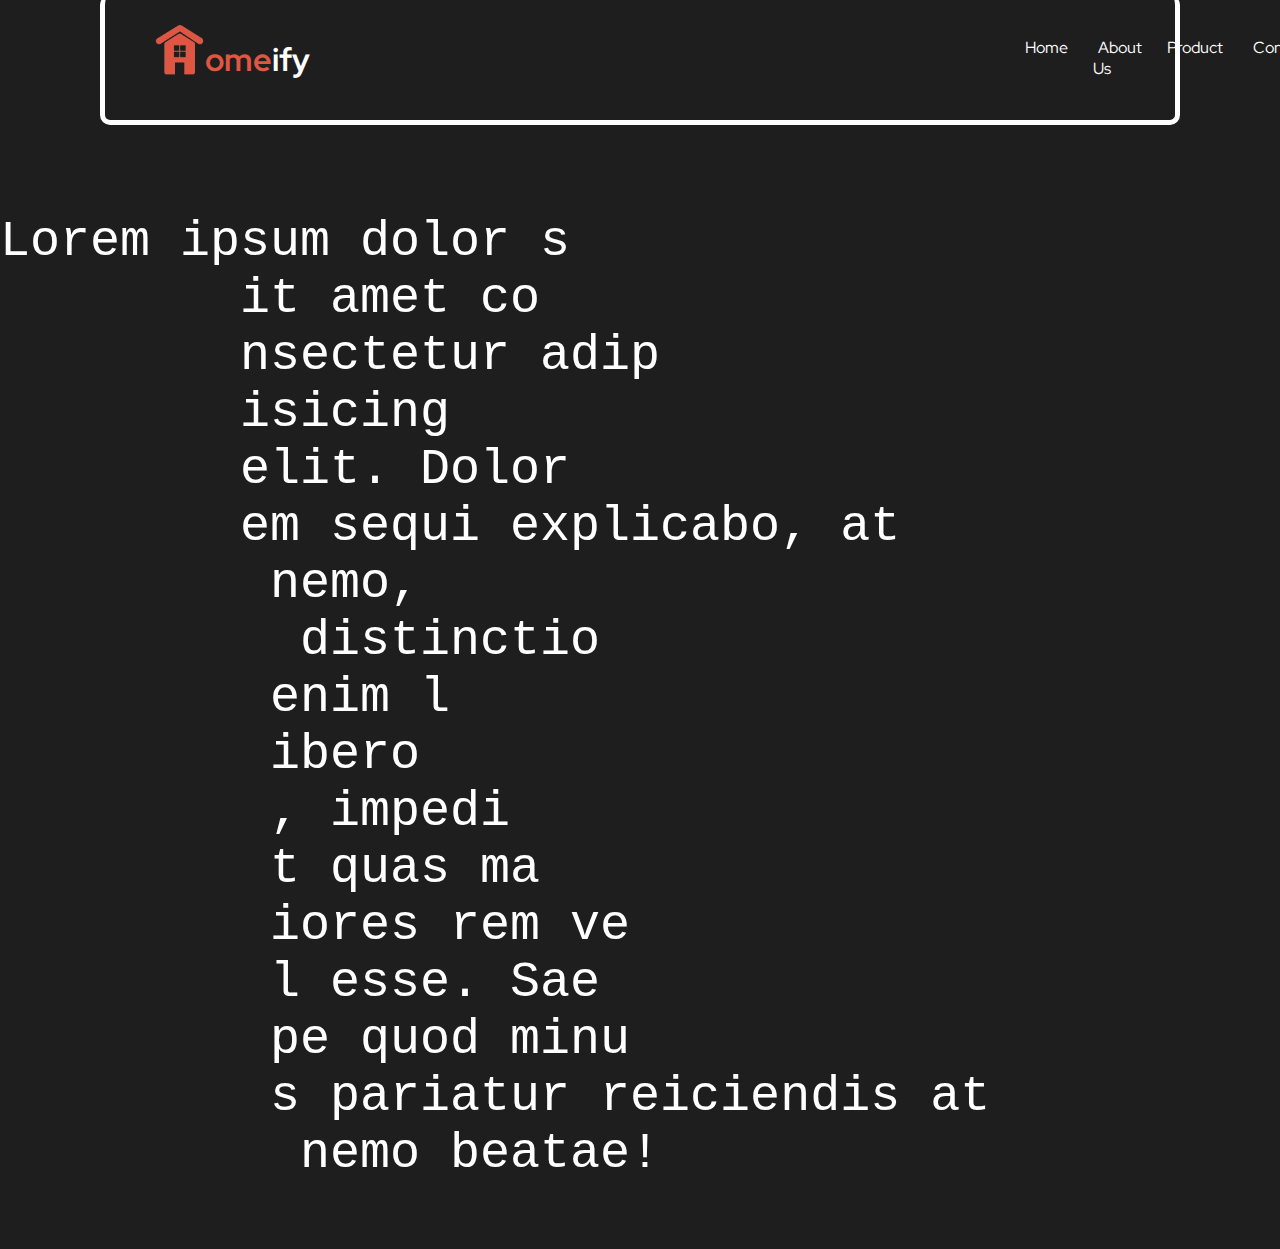
<file: index.html>
<!DOCTYPE html>
<html lang="en">
<head>
    <meta charset="UTF-8">
    <meta name="viewport" content="width=device-width, initial-scale=1.0">
    <title>Portfolio</title>
    <link rel="shortcut icon" href="favicon.ico" type="image/x-icon">
    <link rel="stylesheet" href="style.css">
    <link rel="preconnect" href="https://fonts.googleapis.com">
<link rel="preconnect" href="https://fonts.gstatic.com" crossorigin>
<link href="https://fonts.googleapis.com/css2?family=Montserrat:ital,wght@0,100..900;1,100..900&family=Red+Hat+Display:ital,wght@0,300..900;1,300..900&display=swap" rel="stylesheet">
<link rel="preconnect" href="https://fonts.googleapis.com">
<link rel="preconnect" href="https://fonts.gstatic.com" crossorigin>
<link href="https://fonts.googleapis.com/css2?family=Montserrat:ital,wght@0,100..900;1,100..900&family=Red+Hat+Display:ital,wght@0,300..900;1,300..900&display=swap" rel="stylesheet">

</head>
<body>
    <navbarcontainer>
        <div class="navbar">
            <div class="logo">
                <img src="images/homeify-logo.png" alt="this is the homeify logo" height="50px" weight="50px">
            </div>
            <div class="name">
                <h1><span>ome</span>ify</h1>
            </div>
            <ul class="nav-links">
                <li><a href="/index.html">Home</a></li>
                <li><a href="/About.html">About Us</a></li>
                <li><a href="/Product.html">Product</a></li>
                <li><a href="/Contact.html">Contact</a></li>  
            </ul>
        </div>    
    </navbarcontainer>
    
    <main>

    </main>
    <br>
    <pre class="test">Lorem ipsum dolor s
        it amet co
        nsectetur adip
        isicing 
        elit. Dolor
        em sequi explicabo, at
         nemo,
          distinctio 
         enim l
         ibero
         , impedi
         t quas ma
         iores rem ve
         l esse. Sae
         pe quod minu
         s pariatur reiciendis at
          nemo beatae!</pre>
</body>
</html>
</file>
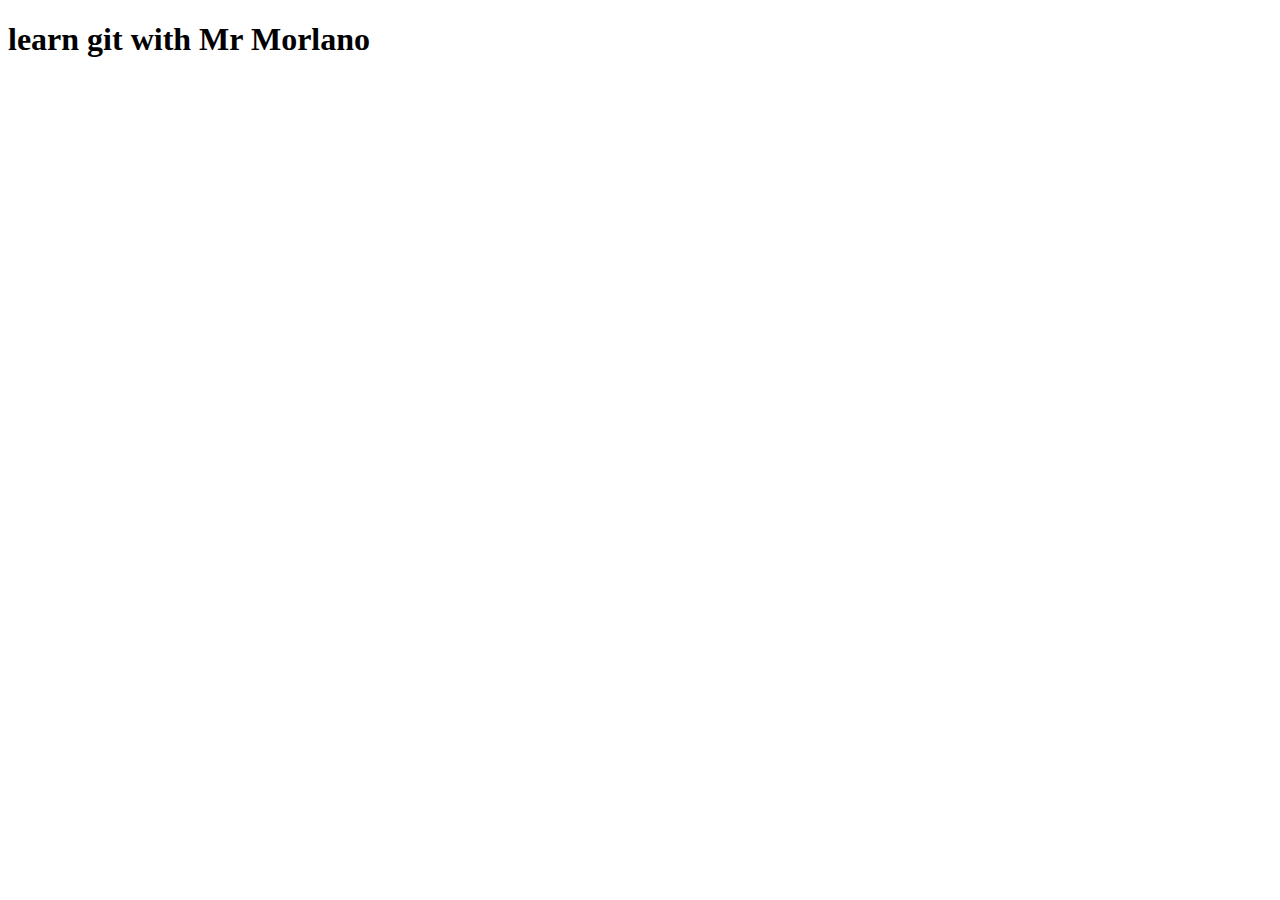
<file: latihan.html>
<!DOCTYPE html>
<html lang="en">
<head>
    <meta charset="UTF-8">
    <meta name="viewport" content="width=device-width, initial-scale=1.0">
    <title>Document</title>
</head>
<body>
    <h1>learn git with Mr Morlano</h1>
</body>
</html>
</file>
<file: style.css>
body{
    background-color: rgb(30, 30, 30);
    margin: 0%;
}
main{
    color: white;
    margin: 20px;
}
.navbarcontainer{
    background-color: #E05642;
}
.navbar{
    font-family: "Red Hat Display", sans-serif;
    display: flex;
    align-items: center;
    justify-content: space-between;
    margin: 0px 100px;
    padding: 10px 100px;
    border-bottom: 5px solid white;
    border-left: 5px solid white;
    border-right: 5px solid white;
    border-radius: 10px;
    margin-top: -5px;
    padding: 30px 30px;
    
}
.name{
    margin-top: 4px;
    margin-right: 700px;
}
.name span{
    color: #E05642;
}
.logo{
    margin-left: 20px;
    margin-bottom: 10px;
}
.name h1{
    color: white;
    margin: 0px;
}
.nav-links {
    list-style: none;
    display: flex;
    margin: 0;
    padding: 0;
}
.nav-links li{
    margin: 0px 10px;
}
.nav-links a{
    color: rgb(255, 255, 255);
    text-decoration: none;
    padding: 8px 5px;
}
.nav-links a:hover{
    color: #9b2311;
    border-bottom: 2px solid #9b2311;
    transition: all;
    transition-duration: 300ms;
}
.test{
    color: white;
    font-size: 50px;
}
</file>
